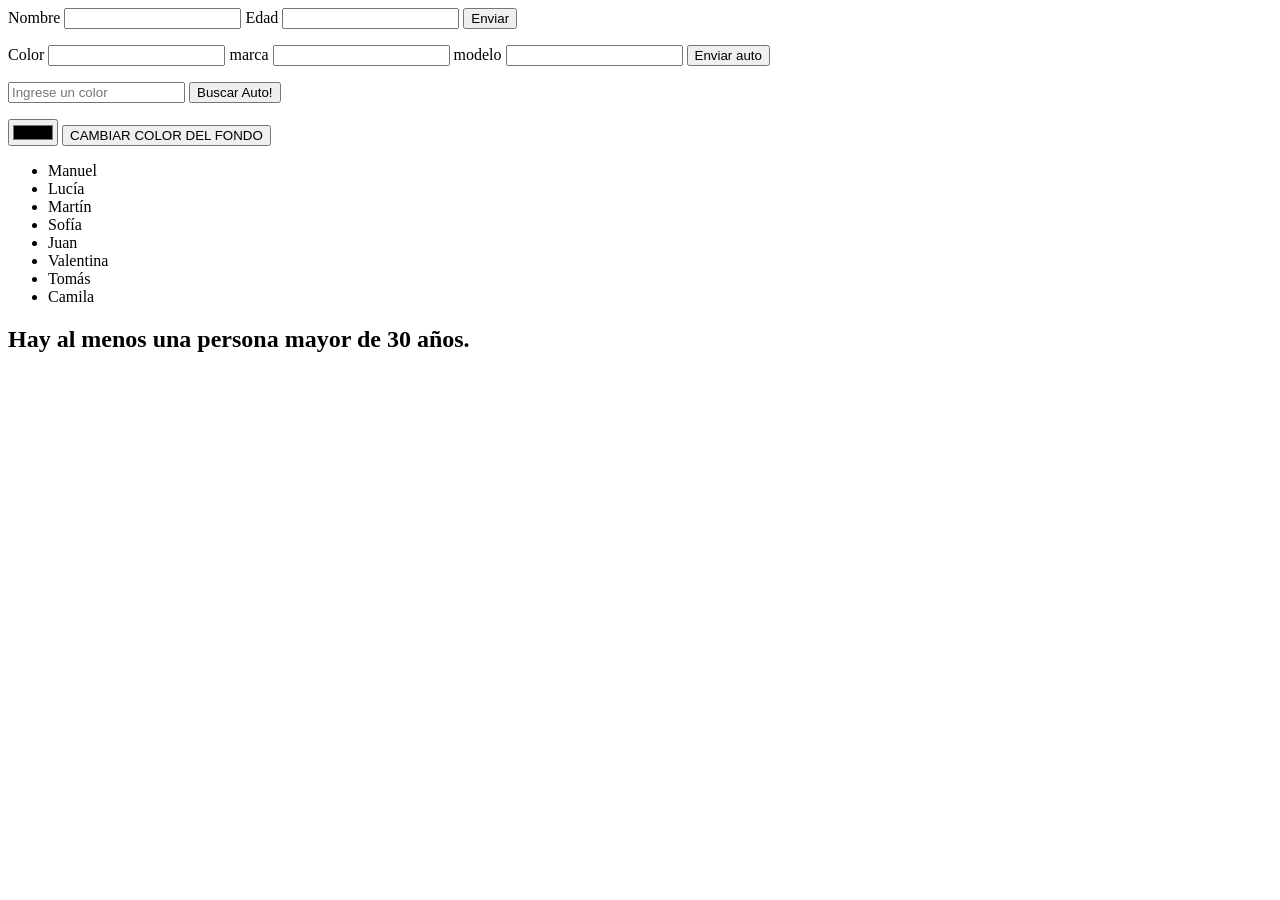
<file: js/index.html>
<!DOCTYPE html>
<html lang="en">
<head>
    <meta charset="UTF-8">
    <meta name="viewport" content="width=device-width, initial-scale=1.0">
    <title>Document</title>
    <script src="jsVI.js" defer></script>
</head>
<body>
    <main>
        <form action="">
            <label for="">Nombre</label>
            <input type="text" id="nombre">

            <label for="">Edad</label>
            <input type="number" name="" id="edad">

            <button id="btn">Enviar</button>
        </form>
        <p id="res"></p>

        <form action="">
            <label for="">Color</label>
            <input type="text" id="color">

            <label for="">marca</label>
            <input type="text" name="" id="marca">
             
            <label for="">modelo</label>
            <input type="text" id="modelo">

            <button id="btn-auto">Enviar auto</button>
        </form>
        <p id="res-auto"></p>

        <form action="">
            <input type="text" name="" id="color-Search" placeholder="Ingrese un color">
            <button id="color-buscar">Buscar Auto!</button>
        </form>
        <ul id="lista"></ul>

        <form action="">
            <input type="color" id="bg-color">
            <button id="btn-color">CAMBIAR COLOR DEL FONDO</button>
        </form>
        <ul id="lista-nombres">

        </ul>
    </main>
</body>
</html>
</file>
